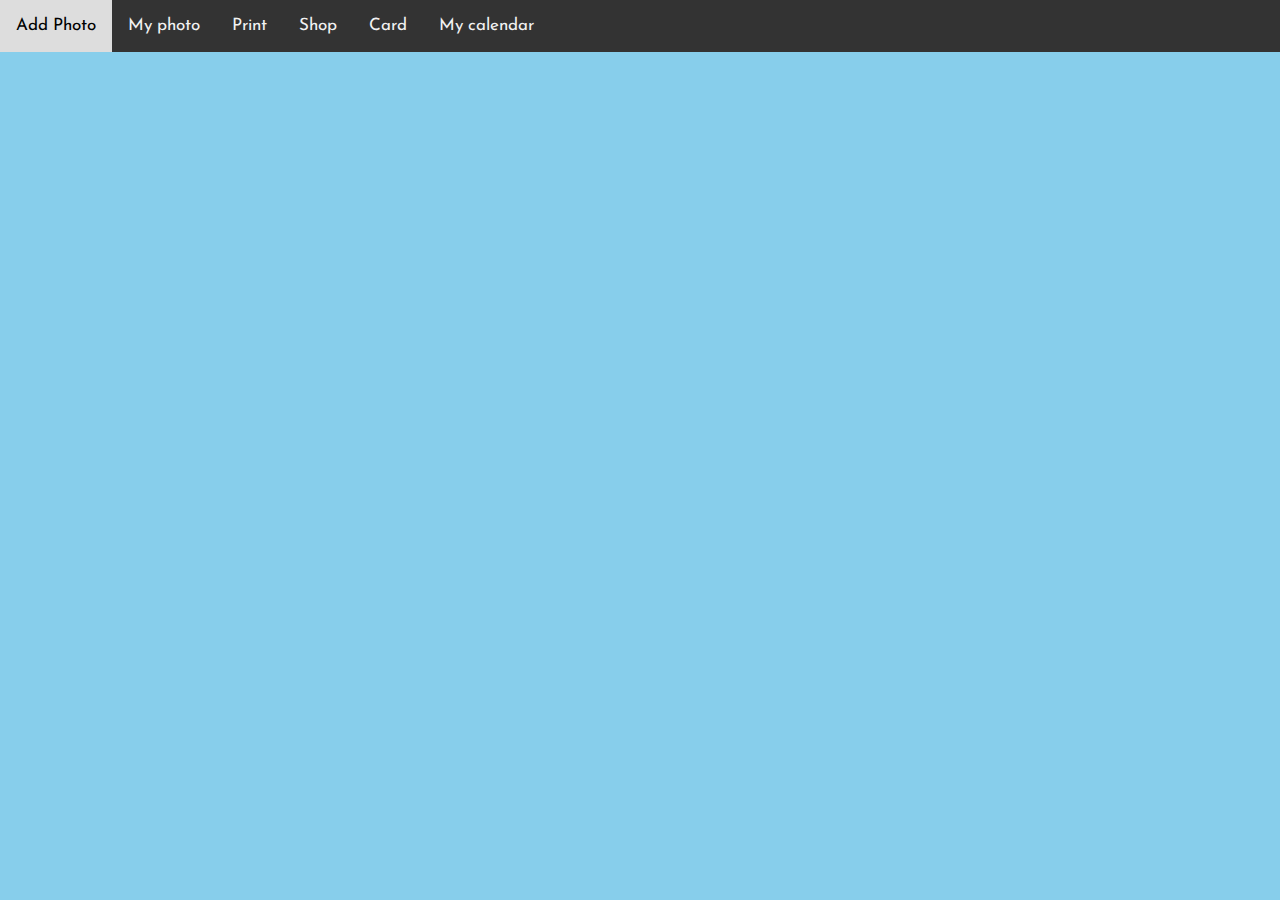
<file: index2.html>
<!DOCTYPE html>
<html lang="en">
    <head>
        <meta charset="UTF-8">
        <meta name="viewport" content="width=device-width, initial-scale=1.0">
        <meta http-equiv="X-UA-Compatible" content="ie=edge">
        <title>Document</title>
        <link href="./css2/bootstrap-3.3.7-dist/css/bootstrap.css" rel="stylesheet" type="text/css">
        <link href="css2/styles.css" rel="stylesheet" type="text/css">
        <link rel="stylesheet" href="https://cdnjs.cloudflare.com/ajax/libs/font-awesome/4.7.0/css/font-awesome.min.css">
        <link href="https://fonts.googleapis.com/css?family=Josefin+Sans" rel="stylesheet">
        
    </head>
    <body>
        <div class="topnav">
            <a  href=" index2.html">Add Photo</a>
            <a  href=" index4.html">My photo</a>
            <a href="index3.html">Print</a>
            <a href="Shop">Shop</a>
            <a href="Card">Card</a>
            <a href="calendar">My calendar</a>
      
    <script src="https://code.jquery.com/jquery-3.3.1.min.js"integrity="sha256-FgpCb/KJQlLNfOu91ta32o/NMZxltwRo8QtmkMRdAu8="crossorigin="anonymous"></script>
    <script src="js/scripts.js"></script>
    </body>
</html>
</file>
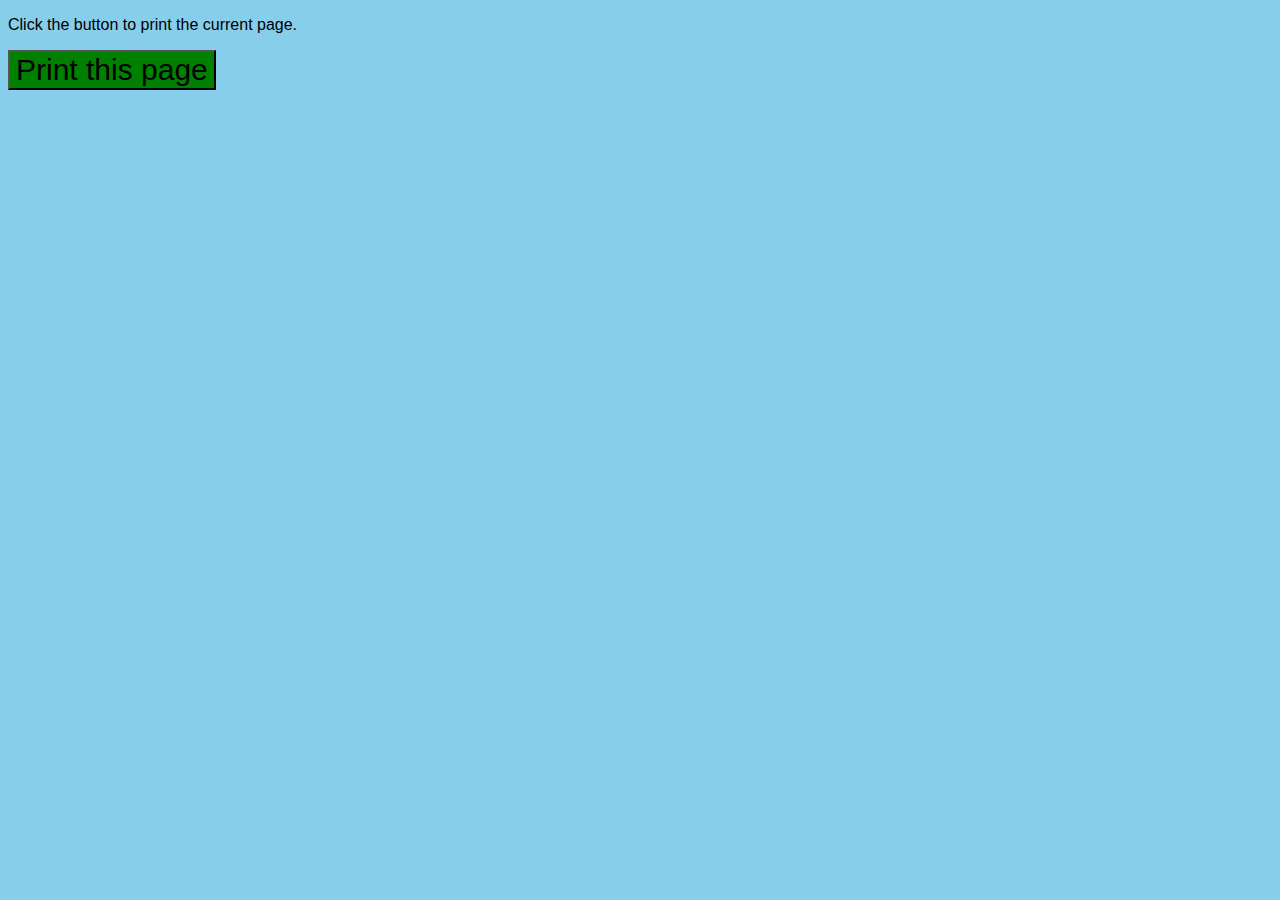
<file: index3.html>
<!DOCTYPE html>
<html lang="en">
<head>
    <meta charset="UTF-8">
    <meta name="viewport" content="width=device-width, initial-scale=1.0">
    <meta http-equiv="X-UA-Compatible" content="ie=edge">
    <script src="//ajax.googleapis.com/ajax/libs/jquery/1.10.2/jquery.min.js"></script>
    <link rel="stylesheet" href="https://cdnjs.cloudflare.com/ajax/libs/font-awesome/4.7.0/css/font-awesome.min.css">
    <link href="css2/styles.css" rel="stylesheet" type="text/css">
    <script src="js2/jquery-3.3.1.min.js"></script>
    <script src="js2/scripts.js"></script>
    <title>Document</title>
</head>
<body>
        
              
        <div class="buttonprint">
           <p>Click the button to print the current page.</p>

             <button onclick="myFunction()">Print this page</button>
       </div>
   </body>
</html>
</file>
<file: css2/styles.css>
.topnav {
  background-color: #333;
  overflow: hidden;
}


.topnav a {
  float: left;
  color: #f2f2f2;
  text-align: center;
  padding: 14px 16px;
  text-decoration: none;
  font-size: 17px;
}


.topnav a:hover {
  background-color: #ddd;
  color: black;
}


.topnav a.active {
  background-color: #4CAF50;
  color: white;
}
body{
  background-color:skyblue
}

.fa {
  padding: 20px;
  font-size: 30px;
  width: 50px;
  text-align: center;
  text-decoration: none;
}


.fa:hover {
  opacity: 0.7;
}



 
.fa-facebook {
  background: lime;
  color: white;
}


.fa-twitter {
  background: red;
  color: white;
}
.fa-google {
  background: greenyellow;
   color: red;
}
.fa-instagram{
  background: #3B5998;
   color: white;
  }
/*

  #spinner{
        background: #4267b2;
        border-radius: 5px;
        color: white;
        height:40px;
        text-align: center;
        width:200px
    
  }

  #wrapper {
    width: 600px;
    margin: 0 auto;
    padding: 20px 0;
}
#supportText {
    font-size: 12px;
    color: #888;
}
#postPhoto, #submitBtn {
    display: none;
}
#sourceimage>img{
  height:100px;
  width:50px;
}*/
body{
  font-family: 'Josefin Sans', sans-serif;
  background-image:url("https://cdn.apk-cloud.com/detail/screenshot/zMg4yeHkYQ0BOyobYwGIFHcHxtW-_I6Fa7yuYenXzbzi1tKXYKf3nw1B9eoFqF9WM4K5=h900.png");
  background-repeat:no-repeat;
  background-size:cover;
}
.buttonprint>button{
  background-color:green;
  font-size:30px;
}
</file>
